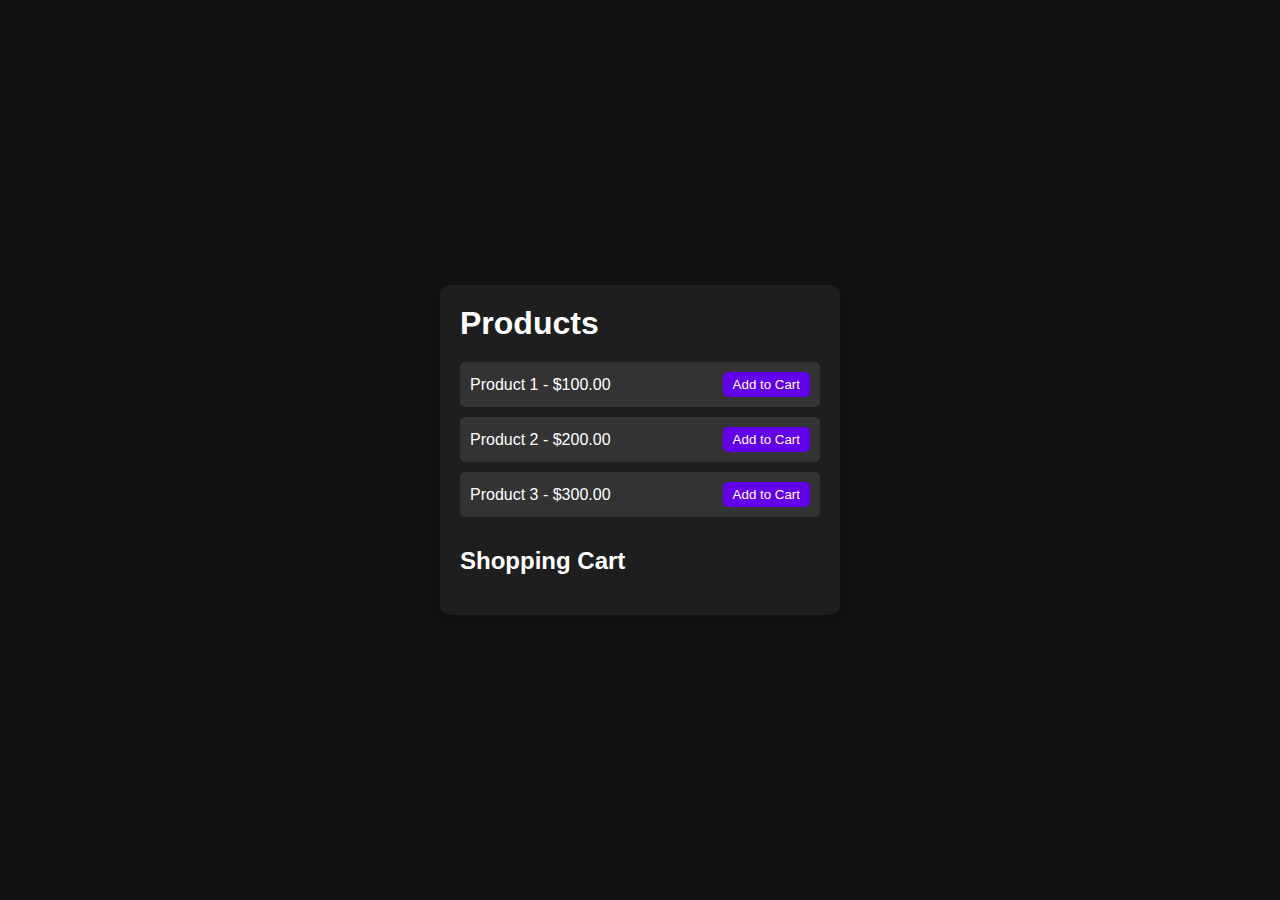
<file: ecommerce_cart/index.html>
<!DOCTYPE html>
<html lang="en">
  <head>
    <meta charset="UTF-8" />
    <meta name="viewport" content="width=device-width, initial-scale=1.0" />
    <title>E-Commerce Cart</title>
    <link rel="stylesheet" href="style.css" />
  </head>
  <body>
    <div class="container">
      <h1>Products</h1>
      <div id="product-list">
        <!-- Products will be dynamically added here by JavaScript -->
      </div>

      <h2>Shopping Cart</h2>
      <div id="cart-items">
        <p id="empty-cart">Your cart is empty.</p>
      </div>
      <div id="cart-total" class="hidden">
        <p>Total: <span id="total-price">$0.00</span></p>
        <button id="checkout-btn">Checkout</button>
      </div>
    </div>

    <script src="script.js"></script>
  </body>
</html>
</file>
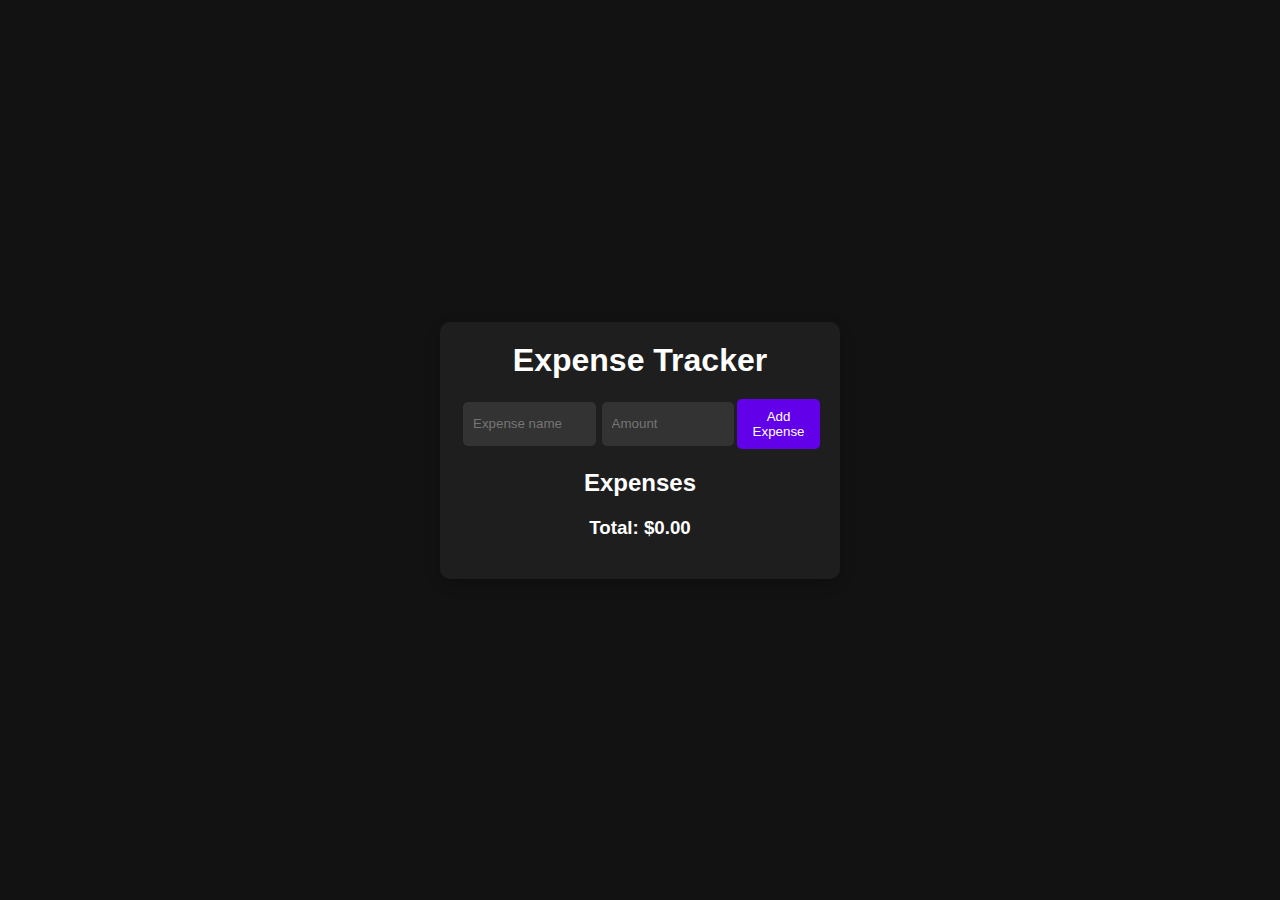
<file: expance_tracker/index.html>
<!DOCTYPE html>
<html lang="en">
  <head>
    <meta charset="UTF-8" />
    <meta name="viewport" content="width=device-width, initial-scale=1.0" />
    <title>Expense Tracker</title>
    <link rel="stylesheet" href="styles.css" />
  </head>
  <body>
    <div class="container">
      <h1>Expense Tracker</h1>
      <form id="expense-form">
        <input type="text" id="expense-name" placeholder="Expense name" required/>
        <input type="number" id="expense-amount" placeholder="Amount" required/>
        <button type="submit">Add Expense</button>
      </form>

      <h2>Expenses</h2>
      <ul id="expense-list">
        <!-- Expenses will be dynamically added here -->
      </ul>

      <div id="total">
        <h3>Total: $<span id="total-amount">0.00</span></h3>
      </div>
    </div>
    <script src="script.js"></script>
  </body>
</html>
</file>
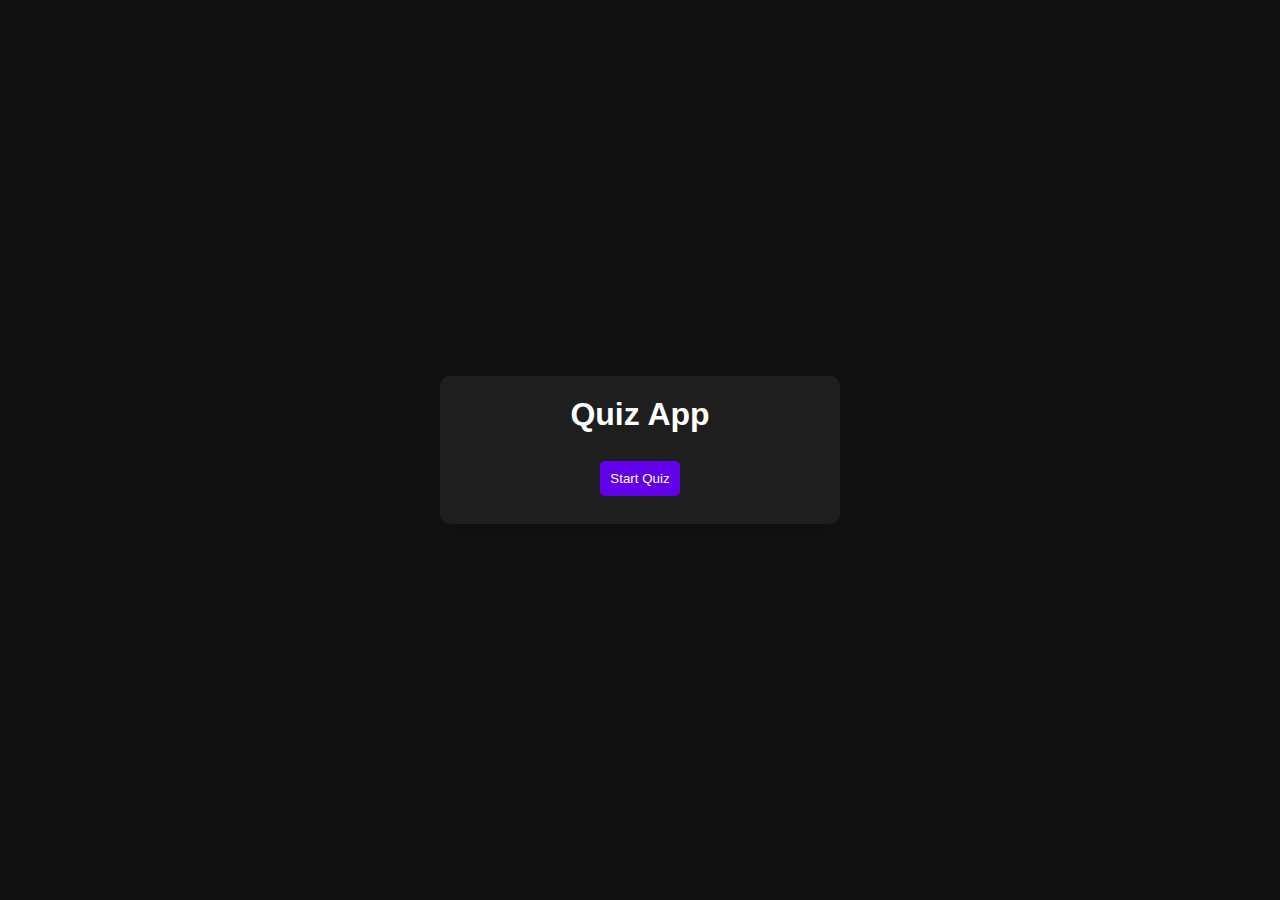
<file: quiz-application/index.html>
<!DOCTYPE html>
<html lang="en">
  <head>
    <meta charset="UTF-8" />
    <meta name="viewport" content="width=device-width, initial-scale=1.0" />
    <title>Quiz App</title>
    <link rel="stylesheet" href="styles.css" />
  </head>
  <body>

    
    <div class="container">
      <h1>Quiz App</h1>
      <div id="quiz-container">
        <div id="question-container" class="hidden">
          <h2 id="question-text"></h2>
          <ul id="choices-list">
            <!-- Choices will be added dynamically here -->
          </ul>
          <button id="next-btn" class="hidden">Next Question</button>
        </div>
        <div id="result-container" class="hidden">
          <h2>Your Score:</h2>
          <p id="score"></p>
          <button id="restart-btn">Restart Quiz</button>
        </div>
        <button id="start-btn">Start Quiz</button>
      </div>
    </div>
    <script src="script.js"></script>
  </body>
</html>
</file>
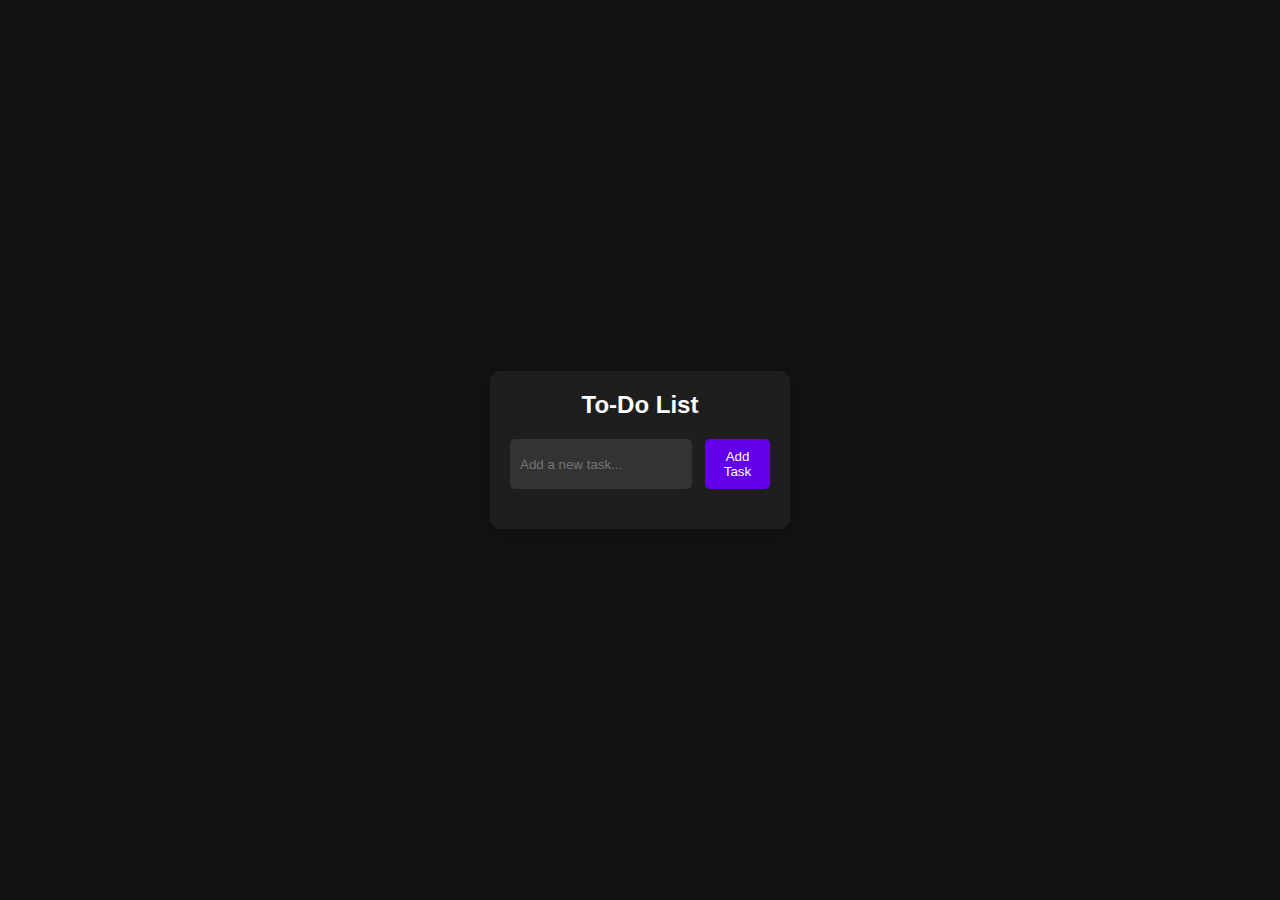
<file: todo/index.html>
<!DOCTYPE html>
<html lang="en">
  <head>
    <meta charset="UTF-8" />
    <meta name="viewport" content="width=device-width, initial-scale=1.0" />
    <title>To-Do List</title>
    <link rel="stylesheet" href="style.css" />
  </head>
  <body>
    <div class="container">
      <h1>To-Do List</h1>
      <div class="input-container">
        <input type="text" id="todo-input" placeholder="Add a new task..." />
        <button id="add-task-btn">Add Task</button>
      </div>
      <ul id="todo-list"></ul>
    </div>
    <script src="script.js"></script>
  </body>
</html>
</file>
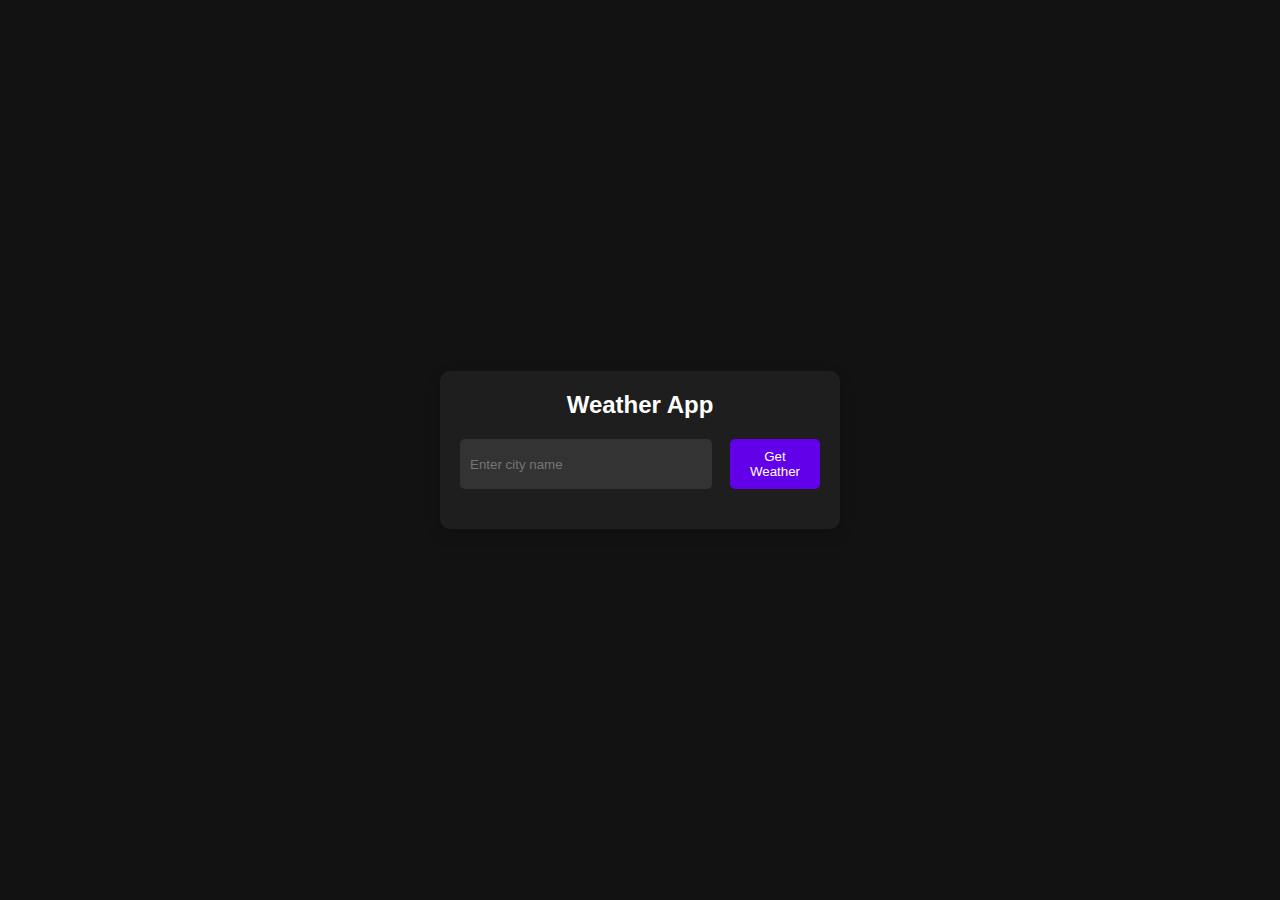
<file: weatherApp/index.html>
<!DOCTYPE html>
<html lang="en">
  <head>
    <meta charset="UTF-8" />
    <meta name="viewport" content="width=device-width, initial-scale=1.0" />
    <title>Weather App</title>
    <link rel="stylesheet" href="styles.css" />
  </head>
  <body>
    <div class="container">
      <h1>Weather App</h1>
      <div class="input-container">
        <input type="text" id="city-input" placeholder="Enter city name" />
        <button id="get-weather-btn">Get Weather</button>
      </div>
      <div id="weather-info" class="hidden">
        <h2 id="city-name"></h2>
        <p id="temperature"></p>
        <p id="description"></p>
      </div>
      <p id="error-message" class="hidden">City not found. Please try again.</p>
    </div>
    <script src="script.js"></script>
  </body>
</html>
</file>
<file: ecommerce_cart/style.css>
/* styles.css */
* {
    margin: 0;
    padding: 0;
    box-sizing: border-box;
  }
  
  body {
    font-family: Arial, sans-serif;
    background-color: #121212;
    color: #ffffff;
    display: flex;
    justify-content: center;
    align-items: center;
    height: 100vh;
  }
  
  .container {
    width: 400px;
    padding: 20px;
    background-color: #1e1e1e;
    border-radius: 10px;
    box-shadow: 0 5px 15px rgba(0, 0, 0, 0.2);
  }
  
  h1,
  h2 {
    margin-bottom: 20px;
  }
  
  #product-list {
    margin-bottom: 30px;
  }
  
  .product {
    background-color: #333333;
    padding: 10px;
    margin-bottom: 10px;
    display: flex;
    justify-content: space-between;
    align-items: center;
    border-radius: 5px;
  }
  
  .product button {
    background-color: #6200ea;
    border: none;
    padding: 5px 10px;
    color: #fff;
    border-radius: 5px;
    cursor: pointer;
    transition: background-color 0.3s;
  }
  
  .product button:hover {
    background-color: #3700b3;
  }
  
  #cart-items {
    margin-bottom: 20px;
  }
  
  #cart-total {
    text-align: right;
  }
  
  #checkout-btn {
    background-color: #6200ea;
    border: none;
    padding: 10px;
    color: white;
    border-radius: 5px;
    cursor: pointer;
    transition: background-color 0.3s;
  }
  
  #checkout-btn:hover {
    background-color: #3700b3;
  }
  
  .hidden {
    display: none;
  }
  
  .remove-btn {
    background-color: #ff4d4d;
    border: none;
    padding: 2px;
    margin-bottom: 2px;
    color: white;
    border-radius: 5px;
    cursor: pointer;
    transition: background-color 0.3s;
}

.remove-btn:hover {
    background-color: #ff1a1a;
}
</file>
<file: expance_tracker/styles.css>
/* styles.css */
* {
    margin: 0;
    padding: 0;
    box-sizing: border-box;
  }
  
  body {
    font-family: Arial, sans-serif;
    background-color: #121212;
    color: #ffffff;
    display: flex;
    justify-content: center;
    align-items: center;
    height: 100vh;
  }
  
  .container {
    width: 400px;
    padding: 20px;
    background-color: #1e1e1e;
    border-radius: 10px;
    box-shadow: 0 5px 15px rgba(0, 0, 0, 0.2);
  }
  
  h1,
  h2,
  h3 {
    text-align: center;
    margin-bottom: 20px;
  }
  
  form {
    display: flex;
    justify-content: space-between;
    margin-bottom: 20px;
  }
  
  input[type="text"],
  input[type="number"] {
    width: 45%;
    padding: 10px;
    background-color: #333333;
    border: none;
    border-radius: 5px;
    color: #fff;
    outline: none;
    margin: 3px;
  }
  
  button {
    padding: 10px;
    background-color: #6200ea;
    border: none;
    border-radius: 5px;
    color: #fff;
    cursor: pointer;
    transition: background-color 0.3s;
  }
  
  button:hover {
    background-color: #3700b3;
  }
  
  #expense-list {
    list-style-type: none;
    padding: 0;
  }
  
  #expense-list li {
    background-color: #333333;
    padding: 10px;
    margin-bottom: 10px;
    display: flex;
    justify-content: space-between;
    align-items: center;
    border-radius: 5px;
  }
  
  #total {
    text-align: right;
  }
  
  .hidden {
    display: none;
  }
</file>
<file: quiz-application/styles.css>
/* styles.css */
* {
    margin: 0;
    padding: 0;
    box-sizing: border-box;
  }
  
  body {
    font-family: Arial, sans-serif;
    background-color: #121212;
    color: #ffffff;
    display: flex;
    justify-content: center;
    align-items: center;
    height: 100vh;
  }
  
  .container {
    width: 400px;
    padding: 20px;
    background-color: #1e1e1e;
    border-radius: 10px;
    box-shadow: 0 5px 15px rgba(0, 0, 0, 0.2);
    text-align: center;
  }
  
  h1,
  h2 {
    margin-bottom: 20px;
  }
  
  ul {
    list-style-type: none;
    padding: 0;
  }
  
  li {
    background-color: #333333;
    padding: 10px;
    margin-bottom: 10px;
    border-radius: 5px;
    cursor: pointer;
    transition: background-color 0.3s;
  }
  
  li:hover {
    background-color: #6200ea;
  }
  
  button {
    padding: 10px;
    background-color: #6200ea;
    margin: 8px;
    border: none;
    border-radius: 5px;
    color: white;
    cursor: pointer;
    transition: background-color 0.3s;
  }
  
  button:hover {
    background-color: #3700b3;
  }
  
  .hidden {
    display: none;
  }
  .selected {
    background-color: #3700b3 !important; 
    color: #ffffff; 
  }
</file>
<file: todo/style.css>
* {
    margin: 0;
    padding: 0;
    box-sizing: border-box;
  }
  
  body {
    font-family: Arial, sans-serif;
    background-color: #121212;
    color: #ffffff;
    display: flex;
    justify-content: center;
    align-items: center;
    height: 100vh;
  }
  
  .container {
    background-color: #1e1e1e;
    padding: 20px;
    border-radius: 10px;
    width: 300px;
    box-shadow: 0 5px 15px rgba(0, 0, 0, 0.2);
  }
  
  h1 {
    text-align: center;
    margin-bottom: 20px;
    font-size: 24px;
  }
  
  .input-container {
    display: flex;
    justify-content: space-between;
    margin-bottom: 20px;
  }
  
  input[type="text"] {
    width: 70%;
    padding: 10px;
    background-color: #333333;
    border: none;
    border-radius: 5px;
    color: #fff;
    outline: none;
  }
  
  button {
    width: 25%;
    padding: 10px;
    background-color: #6200ea;
    border: none;
    border-radius: 5px;
    color: #fff;
    cursor: pointer;
    transition: background-color 0.3s;
  }
  
  button:hover {
    background-color: #3700b3;
  }
  
  ul {
    list-style-type: none;
    padding: 0;
  }
  
  li {
    background-color: #333333;
    padding: 10px;
    margin-bottom: 10px;
    border-radius: 5px;
    display: flex;
    justify-content: space-between;
    align-items: center;
  }
  
  li.completed {
    text-decoration: line-through;
    opacity: 0.7;
  }
  
  li button {
    background-color: #d32f2f;
    border: none;
    padding: 5px;
    color: white;
    border-radius: 5px;
    cursor: pointer;
  }
  
  li button:hover {
    background-color: #b71c1c;
  }
</file>
<file: weatherApp/styles.css>
/* styles.css */
* {
    margin: 0;
    padding: 0;
    box-sizing: border-box;
}

body {
    font-family: Arial, sans-serif;
    background-color: #121212;
    color: #FFFFFF;
    display: flex;
    justify-content: center;
    align-items: center;
    height: 100vh;
}

.container {
    background-color: #1E1E1E;
    padding: 20px;
    border-radius: 10px;
    width: 400px;
    box-shadow: 0 5px 15px rgba(0, 0, 0, 0.2);
    text-align: center;
}

h1 {
    margin-bottom: 20px;
    font-size: 24px;
}

.input-container {
    display: flex;
    justify-content: space-between;
    margin-bottom: 20px;
}

input[type="text"] {
    width: 70%;
    padding: 10px;
    background-color: #333333;
    border: none;
    border-radius: 5px;
    color: #FFF;
    outline: none;
}

button {
    width: 25%;
    padding: 10px;
    background-color: #6200EA;
    border: none;
    border-radius: 5px;
    color: #FFF;
    cursor: pointer;
    transition: background-color 0.3s;
}

button:hover {
    background-color: #3700B3;
}

#weather-info {
    margin-top: 20px;
}

.hidden {
    display: none;
}

#error-message {
    color: #FF5722;
    margin-top: 20px;
}
</file>
